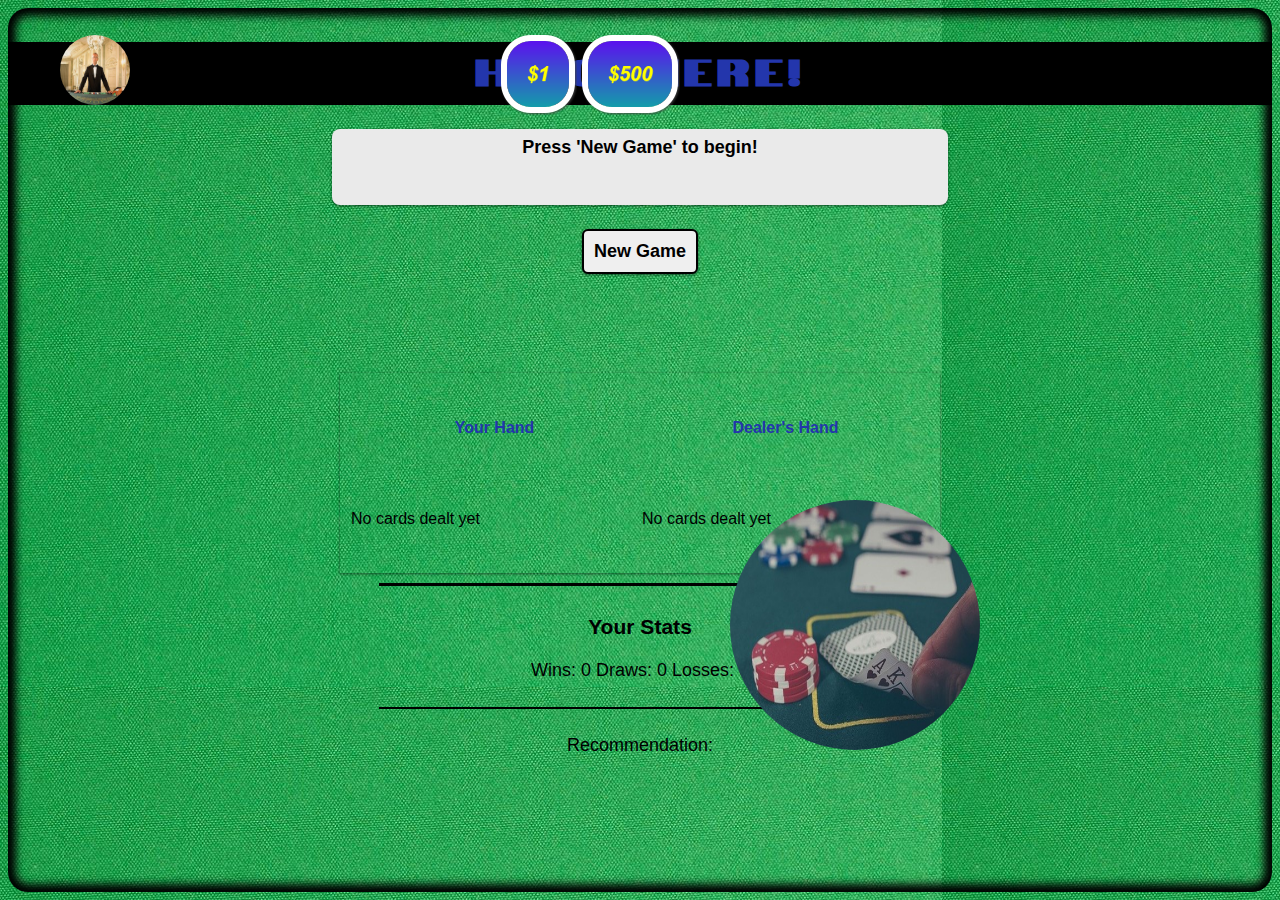
<file: js_card.html>
<html class="homepage">
<head>
    <link rel="stylesheet" type="text/css" href="styles.css">
    <meta charset="utf-8" name="viewport" content="width=device-width, initial-scale=1.0" />
    <title class="title">Know When to Hold Em</title>
</head>
<body>
    <div class="container" id="main">
        <h1 id="header name">BlackJack Game</h1>
        <div class="textupdates" id="textUpdates">
            Press 'New Game' to begin!


        </div> 

        
        <div class="buttonbox" id="newgame">
            <button alt="play" id="play">New Game</button>
        </div>
        <div class="buttonbox hidden" id="buttonBox">
            <button alt="hit" id="hit">Hit</button>
            <button alt="stay" id="stay">Stay</button>
        </div>
        <table>
            <tr>
                <th id="phand">             
                    Your Hand
                </th>
                <th id="dhand">
                    Dealer's Hand
                </th>
            </tr>
            <tr>
                <td id="pcards">No cards dealt yet</td>
                <td id="dcards">No cards dealt yet</td>

            </tr> 
        </table>
    </div>
    <div id="tracker" class="buttonbox">
        <h3>Your Stats</h3>
        <p>Wins: 0 Draws: 0 Losses: 0</p>
    </div>
    <div class="buttonbox">
        <p id="stratname">simple strategy suggestion:</p>       
        <p id="choice" class="bold redcard"></p>
        <!--<br />
        <br />
        <img src="img/stratchart.png" />-->
    </div>

    <div class="coinage" id="coinage" type="button">
        <img src="dollar.png" id="dollar">
        <img src="gotfive.png" id="gotfive">
    </div>
    <section>
        <div class="you">
            <img src="you.jpg" id="you" width="250" height="250">
        </div>
        <div class="eddie">
            <img src="eddie.jpg" id="eddie" width="250" height="250">
        </div>
        <div class="dealer">
            <img src="dealer.jpg" id="dealer" width="70" height="70">
        </div>
    </section>
    

<script src="code.js"></script>
</body>

</html>
</file>
<file: styles.css>
@import url('https://fonts.googleapis.com/css?family=Notable&display=swap');

.chart-holder {
    width:300px;
    display: block;
    margin-left: 230px;
    background: white;
}

/* .container h1 {
 
}

.title {

} */

.container {
    margin-top: 0px;
    padding-top: 10px;
}

body
{
    font-family: Arial, sans-serif;
    font-size: 18px;
    background-image: url(background.jpg);
    box-shadow: 0 0 8px 8px black inset ;
    border-radius: 20px;
   
}

h1{
    text-align: center;
    color: #2336ac;
    font-family: "Notable", sans-serif;
    letter-spacing: 5px;
    padding-bottom: 10px;
    border: 1px black solid;
    border-width: medium;
    background-color: black;
  
}
span {
    opacity: 0;
    transition: all 0.5s ease;
    transform: translateY(50px);
    display: inline-block;
}

span.fade {
    opacity: 1;
    transform: translateY(0px);
}


table
{
    margin-left: auto;
    margin-right: auto;
    margin-bottom: 10px;
    height: 200px;
    width: 600px;
    box-shadow: 0 1px 3px rgba(0,0,0,0.5);
    display: table;
    padding: 8px 8px 8px 8px;
}

th
{
    color: #2336ac;
}

div.buttonbox
{
    width: 40%;
    /*background-color: #717171;*/
    margin-left: auto;
    margin-right: auto;
    text-align: center;
    padding: 8px 8px 8px 8px
}

div.textupdates
{
    width: 600px;
    height: 60px;
    background-color: #eaeaea;
    margin-left: auto;
    margin-right: auto;
    text-align: center;
    padding: 8px 8px 8px 8px;
    font-weight: bold;
    /*font-size: larger;*/
    margin-top: 20px;
    margin-bottom: 6px;
    border-radius: 8px;
    box-shadow: 0 1px 3px rgba(0,0,0,0.5);
}

.cool
{
    background-color: #ff0000;
}

.hot
{
    background-color: #2336ac;
}

.hidden
{
    visibility: hidden;
}

.blackcard
{
    font-weight: bold;      
}

.bold
{
    font-weight: bold;
}

/* .redcard
{
    
} */

li
{
    list-style-type: none;
    
}

button
{
    font-size: 18px;
    box-shadow: 0 1px 3px rgba(0,0,0,0.5);
    margin: 10px 0px 10px 0px;
    padding: 10px;
    border: 2px solid #000000; /* black */    
    font-weight: bold;
    border-radius: 6px;
}

button#newgame
{
    background-color: green;
    width: 140px;
}


button#hit
{
    background-color: green;
    width: 70px;
}

button#stay
{
    background-color: red;
    width: 70px;
}

#tracker
{   
    border-top: 3px solid black;
    border-bottom: 2px solid black;
}

.coinage {
    position: absolute;
    top:35px;
    right:600px;
}

.you img {
   border-radius: 50%;
   position: absolute;
   top: 500px;
   right: 300px;
}

.eddie img {
    border-radius: 50%;
    position: absolute;
    top: 500px;
    right: 1370px;

}

.dealer img {
    border-radius: 50%;
    position: absolute;
    top: 35px;
    right: 1150px;
}

/* @media screen and (max-width: 1369px) {
    .homepage {
        width:100%;
    }
}

@media screen and (max-width: 600px) {
    .container{
        width:100%;
    }
    #button{
        width:100%;

    }
    .you img {
        display: none;
    }
}
@media screen and (max-width: 400px) {
    .container{
        width:400px;
    }
    .you img {
        display: none;
    }
} */
</file>
